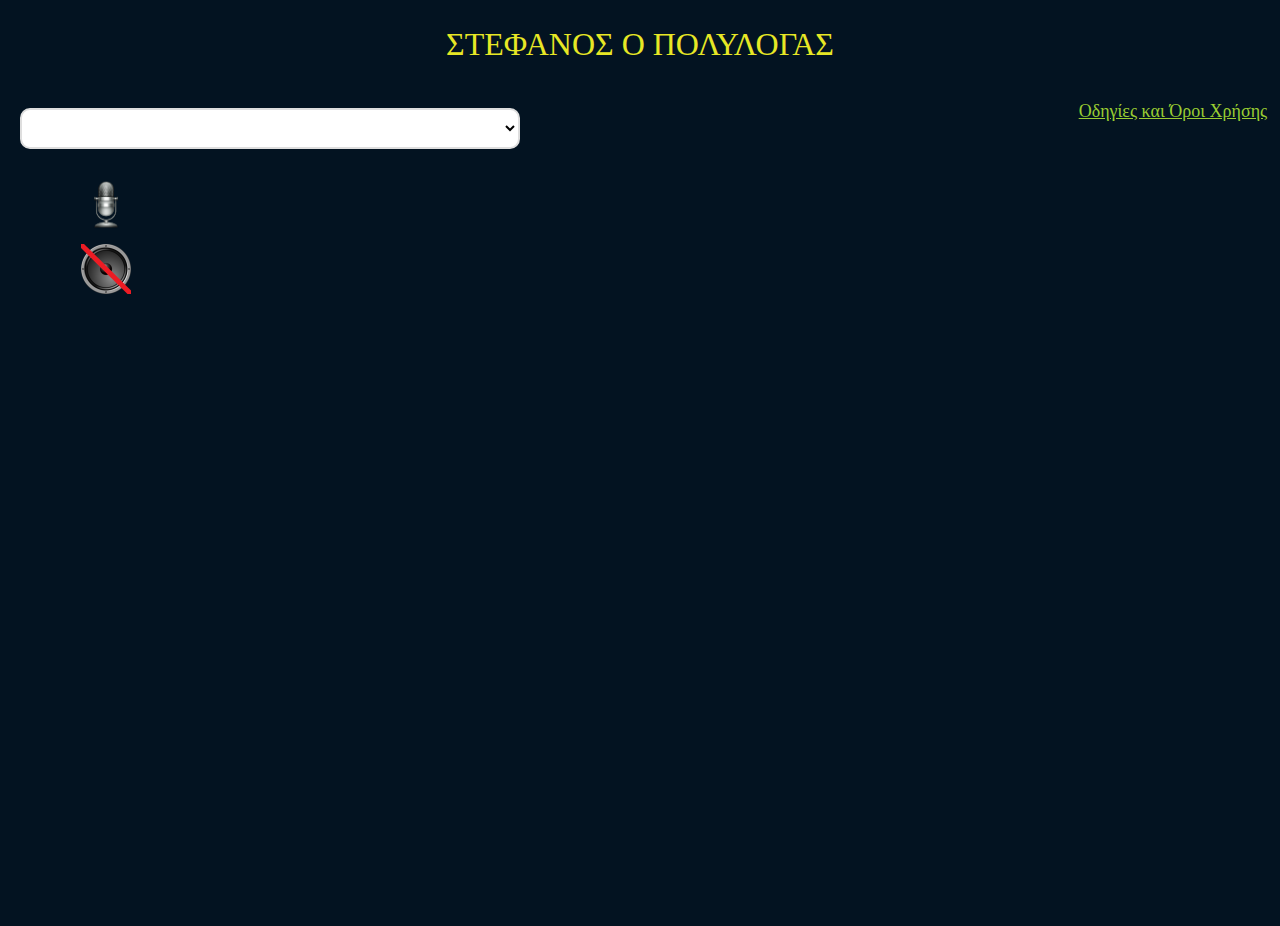
<file: index.html>
<!DOCTYPE html>
<html lang="el" dir="ltr">
  <head>
    <meta charset="utf-8" name="viewport" content="width=device-width, initial-scale=1"; >
    <title>ChatBot</title>
    <link rel="stylesheet" type="text/css" href="rhta.css">
  </head>
  <body>
    <header>ΣΤΕΦΑΝΟΣ Ο ΠΟΛΥΛΟΓΑΣ</header>
      <div>
     <select id="voiceSelect" title="επιλογή γλώσσας"></select> 
     <a class="link" href="instructions.html" target="_blank" width="100" height="100"> Οδηγίες και Όροι Χρήσης </a>
      </div>
     <div class="voice" title="ενεργοποίηση μικροφώνου"><img src="mic.png" alt="microphone" width="50" height="50"></div>
     <div class="stop" title="απενεργοποίηση ήχου"><img src="speaker.png" alt="speaker" width="50" height="50"></div>

    <div id="container">  
        
       
    </div>
    
    <script src="rhta.js"></script>
  </body>
</html>
</file>
<file: rhta.css>
body {
    margin: 0;
    padding: 0;
    justify-content: center;
    align-items: center;
    min-height: 100vh;
    background: #031321;
    font-family: consolas;
    color: black;
  }
  
  header{
    color:rgb(231, 231, 37);
    text-align: center;
    font-size: xx-large;
    margin: 2vw;
    
  }
  .test {
    color:aliceblue;
  }

  #voiceSelect{
    max-width: 40vw;
  }

  .link{
    color:yellowgreen;
    font-size: large;
    float:right;
    margin:1vw;
    max-width: 40vw;
    
  }
  .chatButton{
    margin: 1vw; 
    padding: 15px 30px;
    color: black;
    min-width:100px;
    min-height: 50px;
    background-color: white;
    border-radius: 10px;
    padding: 10px;  
    text-align: center;
  }

  .chatButton:hover{
    color: #255784;
    background: #ee87c3;
    box-shadow: 0 0 10px #ee50b9, 0 0 40px #ee50b9, 0 0 80px #ee50b9;
  }


    select{ 
    margin:20px; 
    border: 2px solid #dedede;
    width:500px;
    background-color: white;
    border-radius: 10px;
    padding: 10px;

  }
  .voice, .stop {
    position:sticky;
    top:0px; 
    left:10px;
    margin-bottom:10px; 
    margin-top:10px; 
    color: #2196f3;
    text-transform: uppercase;
    letter-spacing: 4px;
    text-decoration: none;
    font-size: large;
    overflow: hidden;
    transition: 0.2s;
    max-width:15vw;
  
    text-align: center;
  }
  
  .stop{
    position:sticky;
    top:70px; 
  }
  .voice:hover, .stop:hover  {
    color: #255784;
    background: #2196f3;
    box-shadow: 0 0 10px #2196f3, 0 0 40px #2196f3, 0 0 80px #2196f3;
  }
  
  .chat-container  {
    border: 2px solid #dedede;
    background-color: white;
    border-radius: 10px;
    padding: 10px;
    margin: 20px auto;
    max-width:50vw;

  }
  


  .chat-container p {
    background-color: white;
    font-family: Helvetica;
  }
  
  /* Darker chat container */
  .darker {
    border-color: #ccc;
    background-color: #ffc0e3;
  }
  
  .darker p {
    background-color: #ffc0f1;
  }
  
  /* Clear floats */
  .chat-container::after {
    content: "";
    clear: both;
    display: table;
  }
  
  /* Style images */
  .chat-container img {
    float: left;
    max-width: 60vw;
    max-height: 60vh;
    width: 100%;
    margin-right: 2vw;
    border-radius: 50%;
  }
  
  /* Style the right image */
  .chat-container img.right {
    float: right;
    margin-left: 20px;
    margin-right:0;
  }
  
  /* Style time text */
  .time-right {
    float: right;
    color: #aaa;
  }
  
  /* Style time text */
  .time-left {
    float: left;
    color: #999;
  }
</file>
